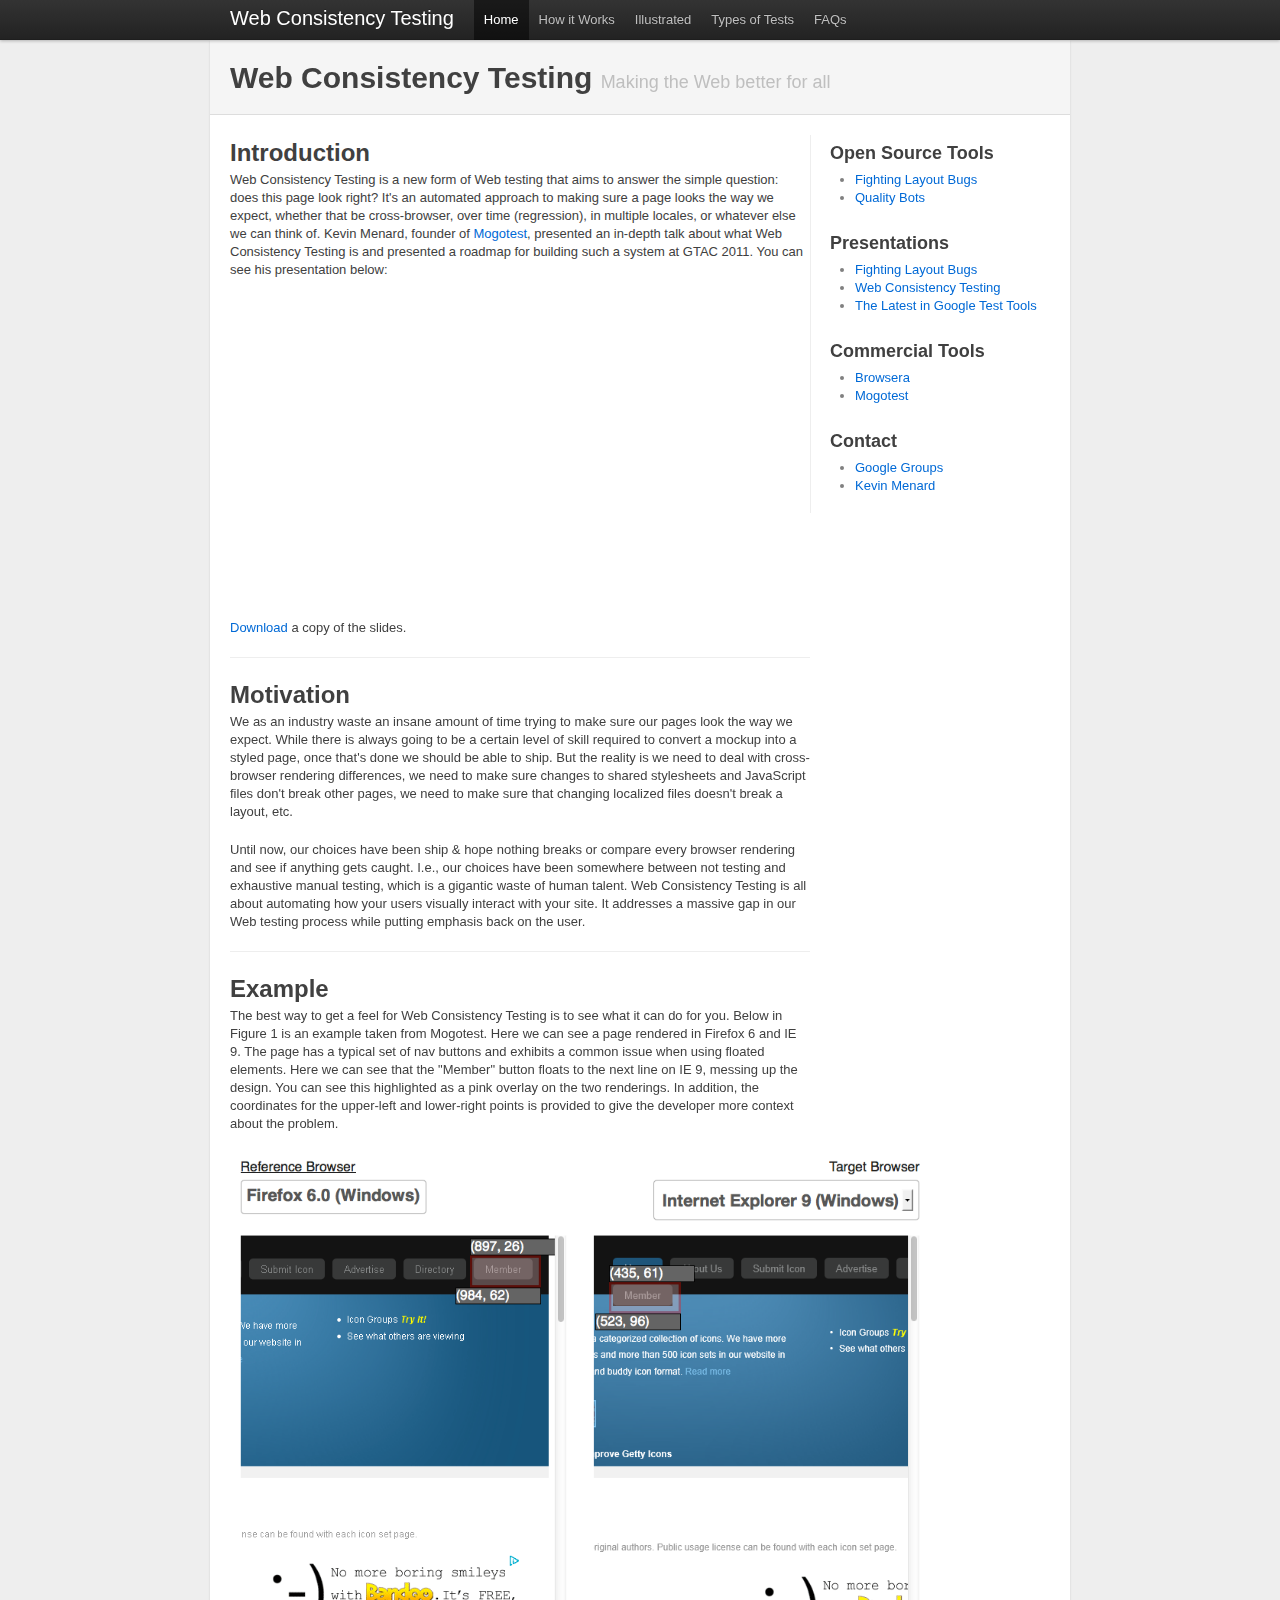
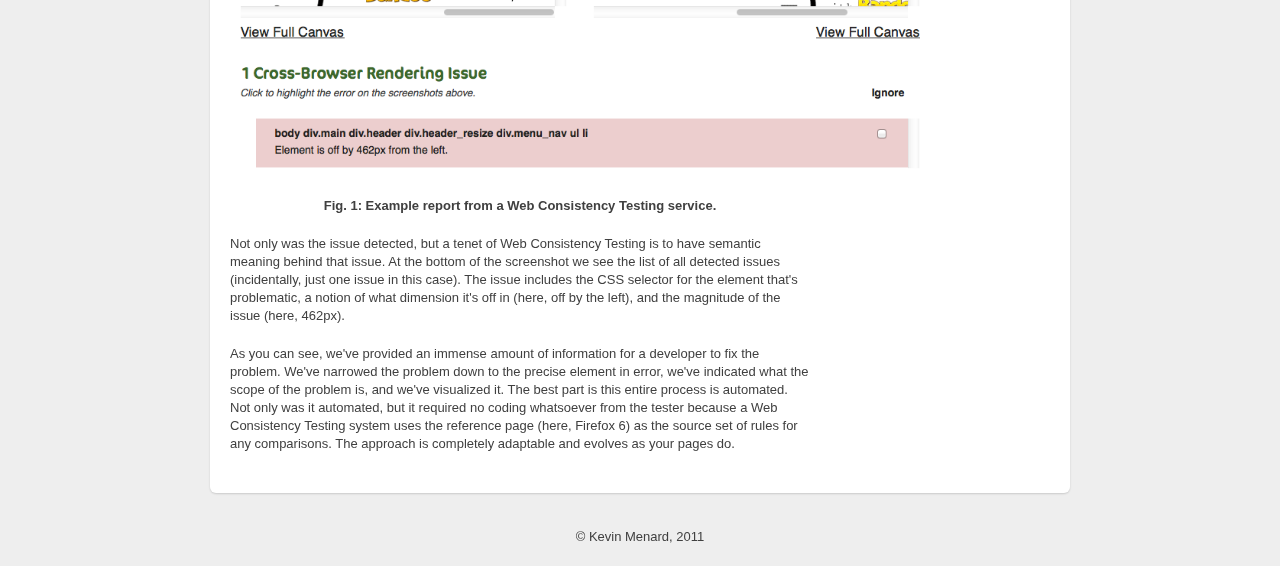
<file: index.html>
<!DOCTYPE html>
<html lang="en">
  <head>
    <meta charset="utf-8">
    <title>Web Consistency Testing</title>
    <meta name="description" content="">
    <meta name="author" content="">

    <!-- Le HTML5 shim, for IE6-8 support of HTML elements -->
    <!--[if lt IE 9]>
      <script src="http://html5shim.googlecode.com/svn/trunk/html5.js"></script>
    <![endif]-->

    <!-- Le styles -->
    <link href="bootstrap.css" rel="stylesheet">
    <link href="root.css" rel="stylesheet">
    <style type="text/css">
      /* Override some defaults */
      html, body {
        background-color: #eee;
      }
      body {
        padding-top: 40px; /* 40px to make the container go all the way to the bottom of the topbar */
      }
      .container > footer p {
        text-align: center; /* center align it with the container */
      }
      .container {
        width: 820px; /* downsize our container to make the content feel a bit tighter and more cohesive. NOTE: this removes two full columns from the grid, meaning you only go to 14 columns and not 16. */
      }

      /* The white background content wrapper */
      .container > .content {
        background-color: #fff;
        padding: 20px;
        margin: 0 -20px; /* negative indent the amount of the padding to maintain the grid system */
        -webkit-border-radius: 0 0 6px 6px;
           -moz-border-radius: 0 0 6px 6px;
                border-radius: 0 0 6px 6px;
        -webkit-box-shadow: 0 1px 2px rgba(0,0,0,.15);
           -moz-box-shadow: 0 1px 2px rgba(0,0,0,.15);
                box-shadow: 0 1px 2px rgba(0,0,0,.15);
      }

      /* Page header tweaks */
      .page-header {
        background-color: #f5f5f5;
        padding: 20px 20px 10px;
        margin: -20px -20px 20px;
      }

      /* Give a quick and non-cross-browser friendly divider */
      .content .span4 {
        margin-left: 0;
        padding-left: 19px;
        border-left: 1px solid #eee;
      }

      .topbar .btn {
        border: 0;
      }

    </style>

    <!-- Le fav and touch icons -->
    <link rel="shortcut icon" href="images/favicon.ico">
    <link rel="apple-touch-icon" href="images/apple-touch-icon.png">
    <link rel="apple-touch-icon" sizes="72x72" href="images/apple-touch-icon-72x72.png">
    <link rel="apple-touch-icon" sizes="114x114" href="images/apple-touch-icon-114x114.png">

    <script type="text/javascript">
      var _gaq = _gaq || [];
      _gaq.push(['_setAccount', 'UA-27023889-1']);
      _gaq.push(['_trackPageview']);

      (function() {
        var ga = document.createElement('script'); ga.type = 'text/javascript'; ga.async = true;
        ga.src = ('https:' == document.location.protocol ? 'https://ssl' : 'http://www') + '.google-analytics.com/ga.js';
        var s = document.getElementsByTagName('script')[0]; s.parentNode.insertBefore(ga, s);
      })();
    </script>

    <script type="text/javascript">
      var clicky_site_ids = clicky_site_ids || [];
      clicky_site_ids.push(66503723);
      (function() {
        var s = document.createElement('script');
        s.type = 'text/javascript';
        s.async = true;
        s.src = '//static.getclicky.com/js';
        ( document.getElementsByTagName('head')[0] || document.getElementsByTagName('body')[0] ).appendChild( s );
      })();
    </script>
    <noscript><p><img alt="Clicky" width="1" height="1" src="//in.getclicky.com/66503723ns.gif" /></p></noscript>
  </head>

  <body>

    <div class="topbar">
      <div class="fill">
        <div class="container">
          <a class="brand" href="/">Web Consistency Testing</a>

          <ul class="nav">
            <li class="active"><a href="/">Home</a></li>
            <li><a href="how-it-works.html">How it Works</a></li>
            <li><a href="illustrated.html">Illustrated</a></li>
            <li><a href="types_of_tests.html">Types of Tests</a></li>
            <li><a href="faqs.html">FAQs</a></li>
          </ul>

        </div>
      </div>
    </div>

    <div class="container">

      <div class="content">
        <div class="page-header">
          <h1>Web Consistency Testing <small>Making the Web better for all</small></h1>
        </div>
        <div class="row">
          <div class="span10">

            <h2>Introduction</h2>
            <p>
              Web Consistency Testing is a new form of Web testing that aims to answer the simple question: does this page look right?
              It's an automated approach to making sure a page looks the way we expect, whether that be cross-browser, over time (regression),
              in multiple locales, or whatever else we can think of.  Kevin Menard, founder of <a href="http://mogotest.com/">Mogotest</a>, presented
              an in-depth talk about what Web Consistency Testing is and presented a roadmap for building such a system at GTAC 2011.  You can see his
              presentation below:
            </p>
            
            <iframe width="560" height="315" src="http://www.youtube.com/embed/_6fV-6eMSUM" frameborder="0" allowfullscreen></iframe>
            
            <a href="/presentations/web_consistency_testing.pdf">Download</a> a copy of the slides.
            
            <hr />
            
            <h2>Motivation</h2>
            <p>
              We as an industry waste an insane amount of time trying to make sure our pages look the way we expect.  While there is always
              going to be a certain level of skill required to convert a mockup into a styled page, once that's done we should be able to ship.
              But the reality is we need to deal with cross-browser rendering differences, we need to make sure changes to shared stylesheets
              and JavaScript files don't break other pages, we need to make sure that changing localized files doesn't break a layout, etc.
            </p>
            
            <p>
              Until now, our choices have been ship &amp; hope nothing breaks or compare every browser rendering and see if anything gets caught.
              I.e., our choices have been somewhere between not testing and exhaustive manual testing, which is a gigantic waste of human talent.
              Web Consistency Testing is all about automating how your users visually interact with your site.  It addresses a massive gap in
              our Web testing process while putting emphasis back on the user.
            </p>
            
            <hr />
            
            <h2>Example</h2>
            <p>
              The best way to get a feel for Web Consistency Testing is to see what it can do for you.  Below in Figure 1 is an example taken from Mogotest.
              Here we can see a page rendered in Firefox 6 and IE 9.  The page has a typical set of nav buttons and exhibits a common issue
              when using floated elements.  Here we can see that the "Member" button floats to the next line on IE 9, messing up the design.
              You can see this highlighted as a pink overlay on the two renderings.  In addition, the coordinates for the upper-left and lower-right
              points is provided to give the developer more context about the problem.
            </p>
            
            <p style="margin-top: 20px; margin-bottom: 20px;">
              <img src="images/example_cross_browser_issue.png" alt="Example Cross-browser Issue" style="width: 700px;" />
              <div class="figure">Fig. 1: Example report from a Web Consistency Testing service.</div>
            </p>
            
            <p>
              Not only was the issue detected, but a tenet of Web Consistency Testing is to have semantic meaning behind that issue.  At the bottom
              of the screenshot we see the list of all detected issues (incidentally, just one issue in this case).  The issue includes the CSS
              selector for the element that's problematic, a notion of what dimension it's off in (here, off by the left), and the magnitude of the
              issue (here, 462px).
            </p>
            
            <p>
              As you can see, we've provided an immense amount of information for a developer to fix the problem.  We've narrowed the problem down
              to the precise element in error, we've indicated what the scope of the problem is, and we've visualized it.  The best part is this
              entire process is automated.  Not only was it automated, but it required no coding whatsoever from the tester because a Web Consistency
              Testing system uses the reference page (here, Firefox 6) as the source set of rules for any comparisons.  The approach is completely
              adaptable and evolves as your pages do.
            </p>
          </div>

          <div class="span4">
            <h3>Open Source Tools</h3>
            <ul>
              <li><a href="http://code.google.com/p/fighting-layout-bugs/">Fighting Layout Bugs</a></li>
              <li><a href="http://code.google.com/p/qualitybots/">Quality Bots</a></li>
            </ul>

            <h3>Presentations</h3>
            <ul>
              <li><a href="http://www.youtube.com/watch?v=WY3C6FHqSqQ">Fighting Layout Bugs</a></li>
              <li><a href="http://www.youtube.com/watch?v=_6fV-6eMSUM">Web Consistency Testing</a></li>
              <li><a href="http://www.youtube.com/watch?v=fQtBrmUU8Uk">The Latest in Google Test Tools</a></li>
            </ul>

            <h3>Commercial Tools</h3>
            <ul>
              <li><a href="http://browsera.com/" rel="nofollow">Browsera</a></li>
              <li><a href="http://mogotest.com/" rel="nofollow">Mogotest</a></li>
            </ul>

            <h3>Contact</h3>
            <ul>
              <li><a href="http://groups.google.com/group/web-consistency-testing">Google Groups</a></li>
              <li><a href="http://twitter.com/nirvdrum">Kevin Menard</a></li>
            </ul>
          </div>
        </div>
      </div>

      <footer>
        <p>&copy; Kevin Menard, 2011</p>
      </footer>

    </div> <!-- /container -->

  </body>
</html>
</file>
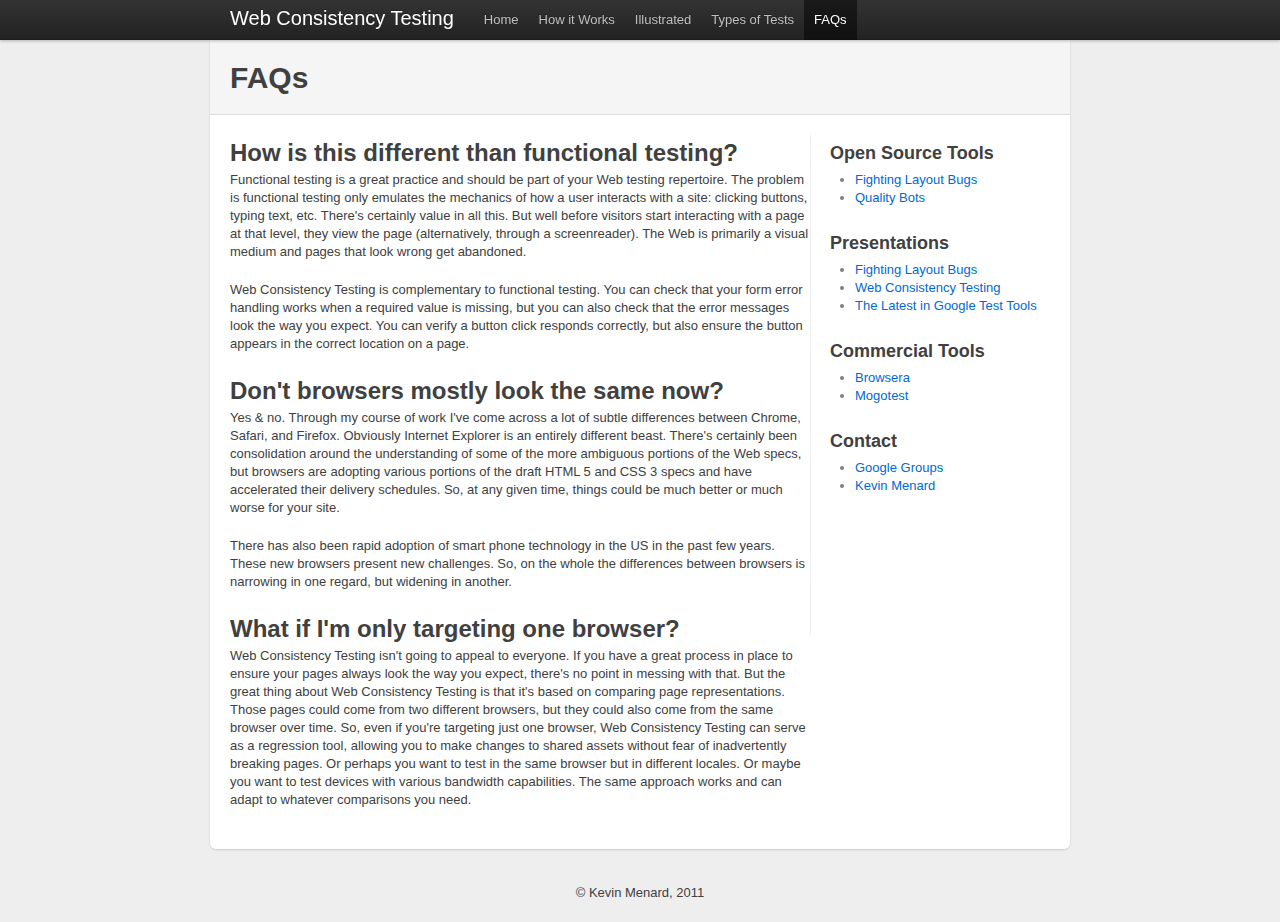
<file: faqs.html>
<!DOCTYPE html>
<html lang="en">
  <head>
    <meta charset="utf-8">
    <title>Web Consistency Testing | FAQs</title>
    <meta name="description" content="">
    <meta name="author" content="">

    <!-- Le HTML5 shim, for IE6-8 support of HTML elements -->
    <!--[if lt IE 9]>
      <script src="http://html5shim.googlecode.com/svn/trunk/html5.js"></script>
    <![endif]-->

    <!-- Le styles -->
    <link href="bootstrap.css" rel="stylesheet">
    <link href="root.css" rel="stylesheet">
    <style type="text/css">
      /* Override some defaults */
      html, body {
        background-color: #eee;
      }
      body {
        padding-top: 40px; /* 40px to make the container go all the way to the bottom of the topbar */
      }
      .container > footer p {
        text-align: center; /* center align it with the container */
      }
      .container {
        width: 820px; /* downsize our container to make the content feel a bit tighter and more cohesive. NOTE: this removes two full columns from the grid, meaning you only go to 14 columns and not 16. */
      }

      /* The white background content wrapper */
      .container > .content {
        background-color: #fff;
        padding: 20px;
        margin: 0 -20px; /* negative indent the amount of the padding to maintain the grid system */
        -webkit-border-radius: 0 0 6px 6px;
           -moz-border-radius: 0 0 6px 6px;
                border-radius: 0 0 6px 6px;
        -webkit-box-shadow: 0 1px 2px rgba(0,0,0,.15);
           -moz-box-shadow: 0 1px 2px rgba(0,0,0,.15);
                box-shadow: 0 1px 2px rgba(0,0,0,.15);
      }

      /* Page header tweaks */
      .page-header {
        background-color: #f5f5f5;
        padding: 20px 20px 10px;
        margin: -20px -20px 20px;
      }

      /* Styles you shouldn't keep as they are for displaying this base example only */
      .content .span10,
      .content .span4 {
        min-height: 500px;
      }
      /* Give a quick and non-cross-browser friendly divider */
      .content .span4 {
        margin-left: 0;
        padding-left: 19px;
        border-left: 1px solid #eee;
      }

      .topbar .btn {
        border: 0;
      }

    </style>

    <!-- Le fav and touch icons -->
    <link rel="shortcut icon" href="images/favicon.ico">
    <link rel="apple-touch-icon" href="images/apple-touch-icon.png">
    <link rel="apple-touch-icon" sizes="72x72" href="images/apple-touch-icon-72x72.png">
    <link rel="apple-touch-icon" sizes="114x114" href="images/apple-touch-icon-114x114.png">

    <script type="text/javascript">
      var _gaq = _gaq || [];
      _gaq.push(['_setAccount', 'UA-27023889-1']);
      _gaq.push(['_trackPageview']);

      (function() {
        var ga = document.createElement('script'); ga.type = 'text/javascript'; ga.async = true;
        ga.src = ('https:' == document.location.protocol ? 'https://ssl' : 'http://www') + '.google-analytics.com/ga.js';
        var s = document.getElementsByTagName('script')[0]; s.parentNode.insertBefore(ga, s);
      })();
    </script>

    <script type="text/javascript">
      var clicky_site_ids = clicky_site_ids || [];
      clicky_site_ids.push(66503723);
      (function() {
        var s = document.createElement('script');
        s.type = 'text/javascript';
        s.async = true;
        s.src = '//static.getclicky.com/js';
        ( document.getElementsByTagName('head')[0] || document.getElementsByTagName('body')[0] ).appendChild( s );
      })();
    </script>
    <noscript><p><img alt="Clicky" width="1" height="1" src="//in.getclicky.com/66503723ns.gif" /></p></noscript>
  </head>

  <body>

    <div class="topbar">
      <div class="fill">
        <div class="container">
          <a class="brand" href="/">Web Consistency Testing</a>

          <ul class="nav">
            <li><a href="/">Home</a></li>
            <li><a href="how-it-works.html">How it Works</a></li>
            <li><a href="illustrated.html">Illustrated</a></li>
            <li><a href="types_of_tests.html">Types of Tests</a></li>
            <li class="active"><a href="faqs.html">FAQs</a></li>
          </ul>

        </div>
      </div>
    </div>

    <div class="container">

      <div class="content">
        <div class="page-header">
          <h1>FAQs</h1>
        </div>
        <div class="row">
          <div class="span10">        
            <h2>How is this different than functional testing?</h2>
            <p>
              Functional testing is a great practice and should be part of your Web testing repertoire.  The problem is functional testing only emulates
              the mechanics of how a user interacts with a site: clicking buttons, typing text, etc.  There's certainly value in all this.  But well before
              visitors start interacting with a page at that level, they view the page (alternatively, through a screenreader).  The Web is primarily a visual
              medium and pages that look wrong get abandoned.
            </p>

            <p>
              Web Consistency Testing is complementary to functional testing.  You can check that your form error handling works when a required value is missing,
              but you can also check that the error messages look the way you expect.  You can verify a button click responds correctly, but also ensure the button
              appears in the correct location on a page.
            </p>
            
            <h2>Don't browsers mostly look the same now?</h2>
            <p>
              Yes &amp; no.  Through my course of work I've come across a lot of subtle differences between Chrome, Safari, and Firefox.  Obviously Internet Explorer
              is an entirely different beast.  There's certainly been consolidation around the understanding of some of the more ambiguous portions of the Web specs,
              but browsers are adopting various portions of the draft HTML 5 and CSS 3 specs and have accelerated their delivery schedules.  So, at any given time,
              things could be much better or much worse for your site.
            </p>

            <p>
              There has also been rapid adoption of smart phone technology in the US in the past few years.  These new browsers present new challenges.  So, on the
              whole the differences between browsers is narrowing in one regard, but widening in another.
            </p>

            <h2>What if I'm only targeting one browser?</h2>
            <p>
              Web Consistency Testing isn't going to appeal to everyone.  If you have a great process in place to ensure your pages always look the way you expect,
              there's no point in messing with that.  But the great thing about Web Consistency Testing is that it's based on comparing page representations.  Those
              pages could come from two different browsers, but they could also come from the same browser over time.  So, even if you're targeting just one browser,
              Web Consistency Testing can serve as a regression tool, allowing you to make changes to shared assets without fear of inadvertently breaking pages. Or
              perhaps you want to test in the same browser but in different locales.  Or maybe you want to test devices with various bandwidth capabilities.  The
              same approach works and can adapt to whatever comparisons you need.
            </p>
          </div>

          <div class="span4">
            <h3>Open Source Tools</h3>
            <ul>
              <li><a href="http://code.google.com/p/fighting-layout-bugs/">Fighting Layout Bugs</a></li>
              <li><a href="http://code.google.com/p/qualitybots/">Quality Bots</a></li>
            </ul>

            <h3>Presentations</h3>
            <ul>
              <li><a href="http://www.youtube.com/watch?v=WY3C6FHqSqQ">Fighting Layout Bugs</a></li>
              <li><a href="http://www.youtube.com/watch?v=_6fV-6eMSUM">Web Consistency Testing</a></li>
              <li><a href="http://www.youtube.com/watch?v=fQtBrmUU8Uk">The Latest in Google Test Tools</a></li>
            </ul>

            <h3>Commercial Tools</h3>
            <ul>
              <li><a href="http://browsera.com/" rel="nofollow">Browsera</a></li>
              <li><a href="http://mogotest.com/" rel="nofollow">Mogotest</a></li>
            </ul>

            <h3>Contact</h3>
            <ul>
              <li><a href="http://groups.google.com/group/web-consistency-testing">Google Groups</a></li>
              <li><a href="http://twitter.com/nirvdrum">Kevin Menard</a></li>
            </ul>
          </div>
        </div>
      </div>

      <footer>
        <p>&copy; Kevin Menard, 2011</p>
      </footer>

    </div> <!-- /container -->

  </body>
</html>
</file>
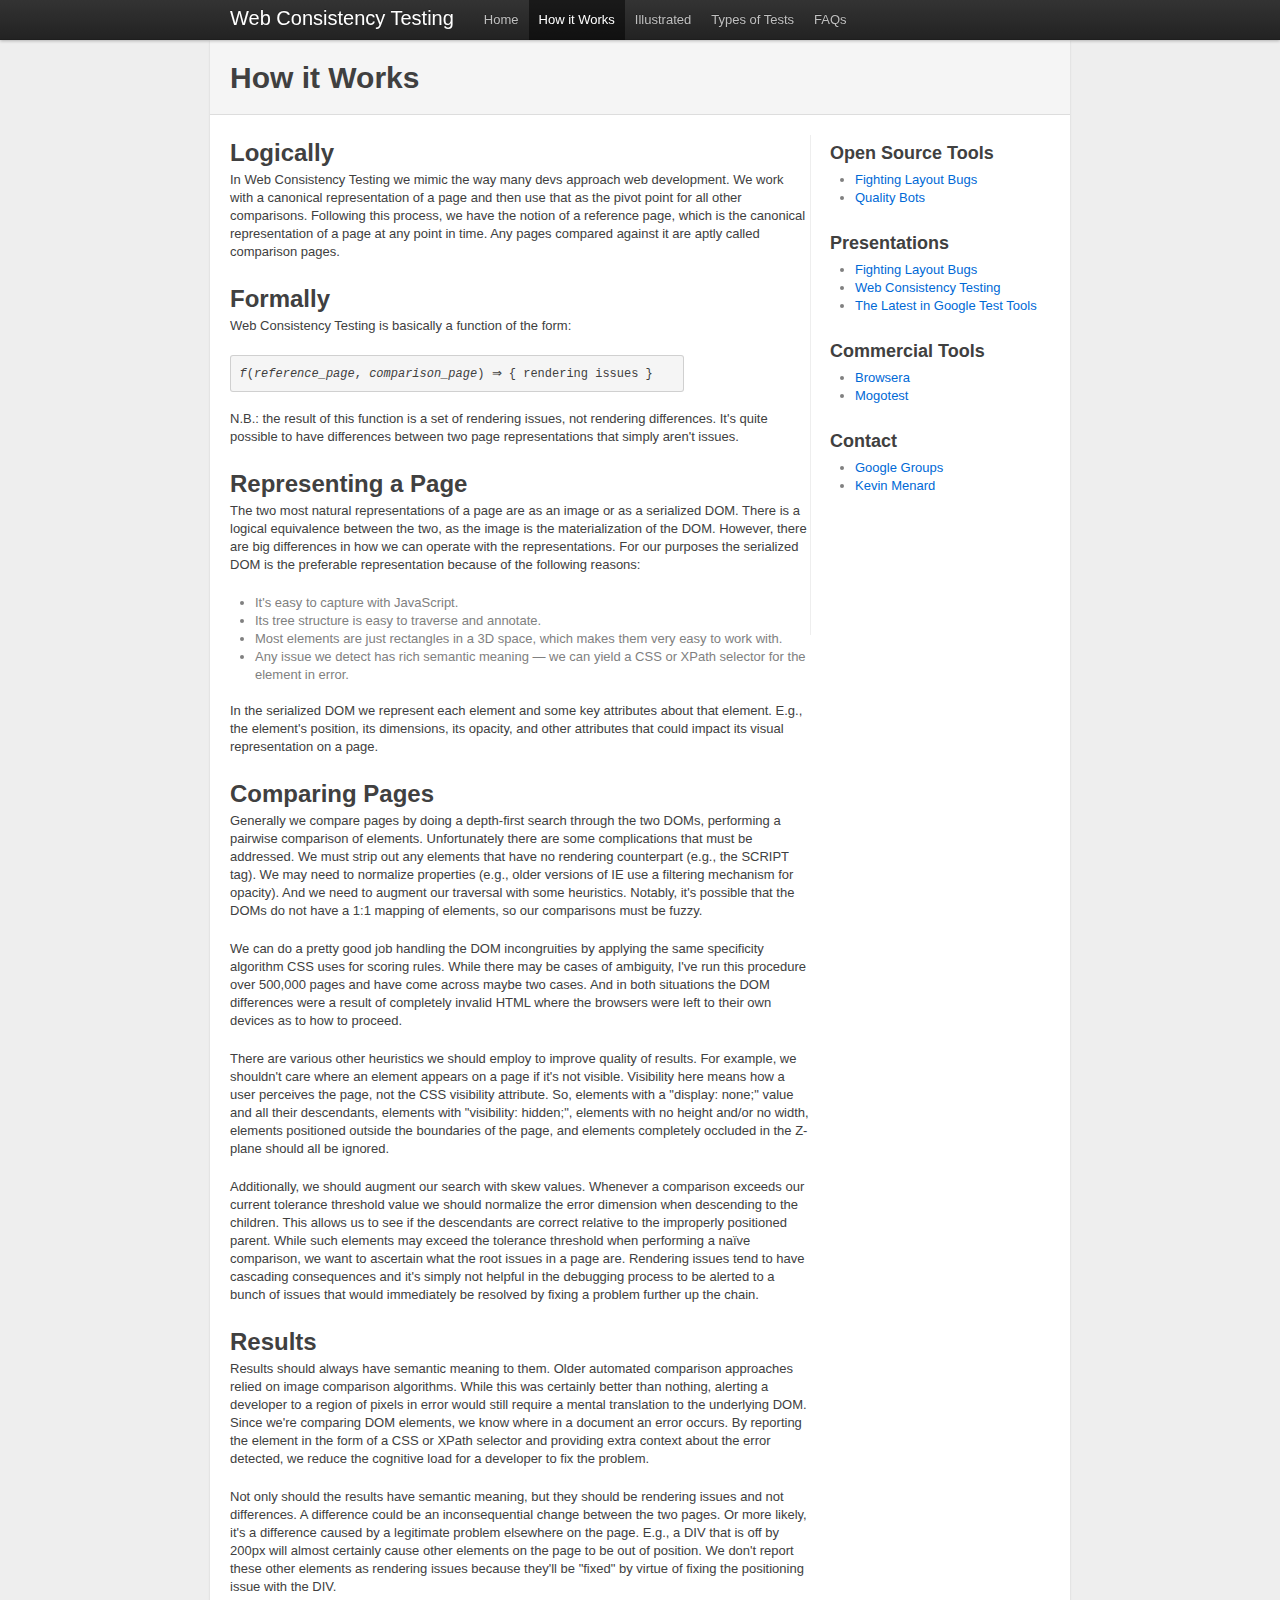
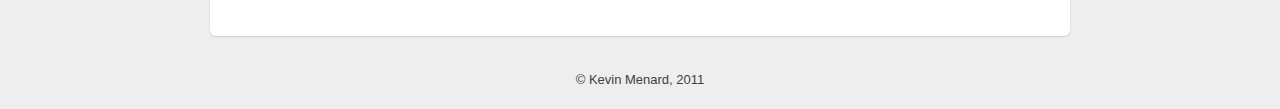
<file: how-it-works.html>
<!DOCTYPE html>
<html lang="en">
  <head>
    <meta charset="utf-8">
    <title>Web Consistency Testing | How it Works</title>
    <meta name="description" content="">
    <meta name="author" content="">

    <!-- Le HTML5 shim, for IE6-8 support of HTML elements -->
    <!--[if lt IE 9]>
      <script src="http://html5shim.googlecode.com/svn/trunk/html5.js"></script>
    <![endif]-->

    <!-- Le styles -->
    <link href="bootstrap.css" rel="stylesheet">
    <link href="root.css" rel="stylesheet">
    <style type="text/css">
      /* Override some defaults */
      html, body {
        background-color: #eee;
      }
      body {
        padding-top: 40px; /* 40px to make the container go all the way to the bottom of the topbar */
      }
      .container > footer p {
        text-align: center; /* center align it with the container */
      }
      .container {
        width: 820px; /* downsize our container to make the content feel a bit tighter and more cohesive. NOTE: this removes two full columns from the grid, meaning you only go to 14 columns and not 16. */
      }

      /* The white background content wrapper */
      .container > .content {
        background-color: #fff;
        padding: 20px;
        margin: 0 -20px; /* negative indent the amount of the padding to maintain the grid system */
        -webkit-border-radius: 0 0 6px 6px;
           -moz-border-radius: 0 0 6px 6px;
                border-radius: 0 0 6px 6px;
        -webkit-box-shadow: 0 1px 2px rgba(0,0,0,.15);
           -moz-box-shadow: 0 1px 2px rgba(0,0,0,.15);
                box-shadow: 0 1px 2px rgba(0,0,0,.15);
      }

      /* Page header tweaks */
      .page-header {
        background-color: #f5f5f5;
        padding: 20px 20px 10px;
        margin: -20px -20px 20px;
      }

      /* Styles you shouldn't keep as they are for displaying this base example only */
      .content .span10,
      .content .span4 {
        min-height: 500px;
      }
      /* Give a quick and non-cross-browser friendly divider */
      .content .span4 {
        margin-left: 0;
        padding-left: 19px;
        border-left: 1px solid #eee;
      }

      .topbar .btn {
        border: 0;
      }

    </style>

    <!-- Le fav and touch icons -->
    <link rel="shortcut icon" href="images/favicon.ico">
    <link rel="apple-touch-icon" href="images/apple-touch-icon.png">
    <link rel="apple-touch-icon" sizes="72x72" href="images/apple-touch-icon-72x72.png">
    <link rel="apple-touch-icon" sizes="114x114" href="images/apple-touch-icon-114x114.png">

    <script type="text/javascript">
      var _gaq = _gaq || [];
      _gaq.push(['_setAccount', 'UA-27023889-1']);
      _gaq.push(['_trackPageview']);

      (function() {
        var ga = document.createElement('script'); ga.type = 'text/javascript'; ga.async = true;
        ga.src = ('https:' == document.location.protocol ? 'https://ssl' : 'http://www') + '.google-analytics.com/ga.js';
        var s = document.getElementsByTagName('script')[0]; s.parentNode.insertBefore(ga, s);
      })();
    </script>

    <script type="text/javascript">
      var clicky_site_ids = clicky_site_ids || [];
      clicky_site_ids.push(66503723);
      (function() {
        var s = document.createElement('script');
        s.type = 'text/javascript';
        s.async = true;
        s.src = '//static.getclicky.com/js';
        ( document.getElementsByTagName('head')[0] || document.getElementsByTagName('body')[0] ).appendChild( s );
      })();
    </script>
    <noscript><p><img alt="Clicky" width="1" height="1" src="//in.getclicky.com/66503723ns.gif" /></p></noscript>
  </head>

  <body>

    <div class="topbar">
      <div class="fill">
        <div class="container">
          <a class="brand" href="/">Web Consistency Testing</a>

          <ul class="nav">
            <li><a href="/">Home</a></li>
            <li class="active"><a href="how-it-works.html">How it Works</a></li>
            <li><a href="illustrated.html">Illustrated</a></li>
            <li><a href="types_of_tests.html">Types of Tests</a></li>
            <li><a href="faqs.html">FAQs</a></li>
          </ul>

        </div>
      </div>
    </div>

    <div class="container">

      <div class="content">
        <div class="page-header">
          <h1>How it Works</h1>
        </div>
        <div class="row">
          <div class="span10">
            <h2>Logically</h2>
            <p>
              In Web Consistency Testing we mimic the way many devs approach web development.  We work with a canonical representation
              of a page and then use that as the pivot point for all other comparisons.  Following this process, we have the notion of
              a reference page, which is the canonical representation of a page at any point in time.  Any pages compared against it are
              aptly called comparison pages.
            </p>
            
            <h2>Formally</h2>
            <p>
              Web Consistency Testing is basically a function of the form:

              <pre style="width: 75%;"><em>f</em>(<em>reference_page</em>, <em>comparison_page</em>) &rArr; { rendering issues }</pre>

              N.B.: the result of this function is a set of rendering issues, not rendering differences.  It's quite possible to have differences
              between two page representations that simply aren't issues.
            </p>

            <h2>Representing a Page</h2>
            <p>
              The two most natural representations of a page are as an image or as a serialized DOM.  There is a logical equivalence between the two,
              as the image is the materialization of the DOM.  However, there are big differences in how we can operate with the representations.
              For our purposes the serialized DOM is the preferable representation because of the following reasons:
              
              <ul>
                <li>It's easy to capture with JavaScript.</li>
                <li>Its tree structure is easy to traverse and annotate.</li>
                <li>Most elements are just rectangles in a 3D space, which makes them very easy to work with.</li>
                <li>Any issue we detect has rich semantic meaning &mdash; we can yield a CSS or XPath selector for the element in error.</li>
              </ul>

              In the serialized DOM we represent each element and some key attributes about that element.  E.g., the element's position, its dimensions,
              its opacity, and other attributes that could impact its visual representation on a page.
            </p>

            <h2>Comparing Pages</h2>
            <p>
              Generally we compare pages by doing a depth-first search through the two DOMs, performing a pairwise comparison of elements.  Unfortunately
              there are some complications that must be addressed.  We must strip out any elements that have no rendering counterpart (e.g., the SCRIPT tag).
              We may need to normalize properties (e.g., older versions of IE use a filtering mechanism for opacity).  And we need to augment our
              traversal with some heuristics.  Notably, it's possible that the DOMs do not have a 1:1 mapping of elements, so our comparisons must be
              fuzzy.
            </p>
            
            <p>
              We can do a pretty good job handling the DOM incongruities by applying the same specificity algorithm CSS uses for scoring rules.  While there
              may be cases of ambiguity, I've run this procedure over 500,000 pages and have come across maybe two cases.  And in both situations the DOM
              differences were a result of completely invalid HTML where the browsers were left to their own devices as to how to proceed.
            </p>
            
            <p>
              There are various other heuristics we should employ to improve quality of results.  For example, we shouldn't care where an element appears
              on a page if it's not visible.  Visibility here means how a user perceives the page, not the CSS visibility attribute.  So, elements with
              a "display: none;" value and all their descendants, elements with "visibility: hidden;", elements with no height and/or no width, elements
              positioned outside the boundaries of the page, and elements completely occluded in the Z-plane should all be ignored.
            </p>

            <p>
              Additionally, we should augment our search with skew values.  Whenever a comparison exceeds our current tolerance threshold value we should normalize
              the error dimension when descending to the children.  This allows us to see if the descendants are correct relative to the improperly
              positioned parent.  While such elements may exceed the tolerance threshold when performing a naïve comparison, we want to ascertain what
              the root issues in a page are.  Rendering issues tend to have cascading consequences and it's simply not helpful in the debugging process to
              be alerted to a bunch of issues that would immediately be resolved by fixing a problem further up the chain.
            </p>

            <h2>Results</h2>
            <p>
              Results should always have semantic meaning to them.  Older automated comparison approaches relied on image comparison algorithms.  While this
              was certainly better than nothing, alerting a developer to a region of pixels in error would still require a mental translation to the
              underlying DOM.  Since we're comparing DOM elements, we know where in a document an error occurs.  By reporting the element in the form of
              a CSS or XPath selector and providing extra context about the error detected, we reduce the cognitive load for a developer to fix the problem.
            </p>
            
            <p>
              Not only should the results have semantic meaning, but they should be rendering issues and not differences.  A difference could be an
              inconsequential change between the two pages. Or more likely, it's a difference caused by a legitimate problem elsewhere on the page.
              E.g., a DIV that is off by 200px will almost certainly cause other elements on the page to be out of position.  We don't report these
              other elements as rendering issues because they'll be "fixed" by virtue of fixing the positioning issue with the DIV.
            </p>
          </div>

          <div class="span4">
            <h3>Open Source Tools</h3>
            <ul>
              <li><a href="http://code.google.com/p/fighting-layout-bugs/">Fighting Layout Bugs</a></li>
              <li><a href="http://code.google.com/p/qualitybots/">Quality Bots</a></li>
            </ul>

            <h3>Presentations</h3>
            <ul>
              <li><a href="http://www.youtube.com/watch?v=WY3C6FHqSqQ">Fighting Layout Bugs</a></li>
              <li><a href="http://www.youtube.com/watch?v=_6fV-6eMSUM">Web Consistency Testing</a></li>
              <li><a href="http://www.youtube.com/watch?v=fQtBrmUU8Uk">The Latest in Google Test Tools</a></li>
            </ul>

            <h3>Commercial Tools</h3>
            <ul>
              <li><a href="http://browsera.com/" rel="nofollow">Browsera</a></li>
              <li><a href="http://mogotest.com/" rel="nofollow">Mogotest</a></li>
            </ul>

            <h3>Contact</h3>
            <ul>
              <li><a href="http://groups.google.com/group/web-consistency-testing">Google Groups</a></li>
              <li><a href="http://twitter.com/nirvdrum">Kevin Menard</a></li>
            </ul>
          </div>
        </div>
      </div>

      <footer>
        <p>&copy; Kevin Menard, 2011</p>
      </footer>

    </div> <!-- /container -->

  </body>
</html>
</file>
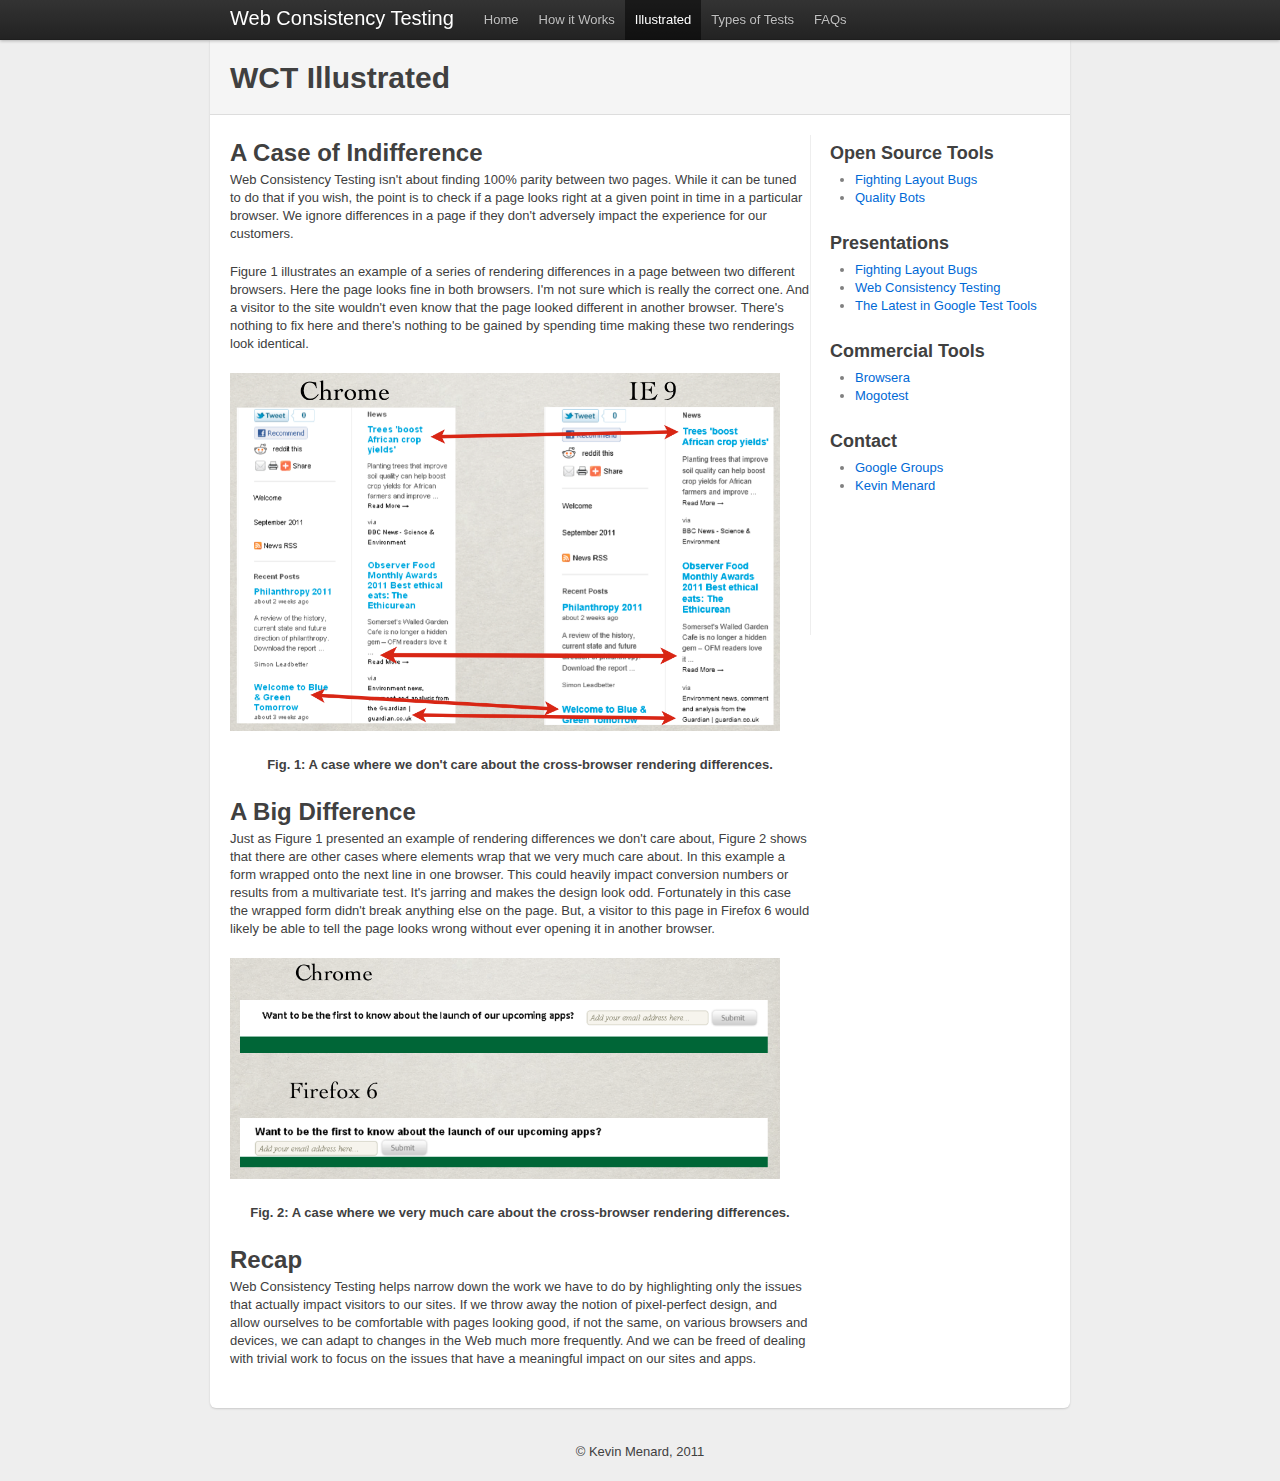
<file: illustrated.html>
<!DOCTYPE html>
<html lang="en">
  <head>
    <meta charset="utf-8">
    <title>Web Consistency Testing | Illustrated</title>
    <meta name="description" content="">
    <meta name="author" content="">

    <!-- Le HTML5 shim, for IE6-8 support of HTML elements -->
    <!--[if lt IE 9]>
      <script src="http://html5shim.googlecode.com/svn/trunk/html5.js"></script>
    <![endif]-->

    <!-- Le styles -->
    <link href="bootstrap.css" rel="stylesheet">
    <link href="root.css" rel="stylesheet">
    <style type="text/css">
      /* Override some defaults */
      html, body {
        background-color: #eee;
      }
      body {
        padding-top: 40px; /* 40px to make the container go all the way to the bottom of the topbar */
      }
      .container > footer p {
        text-align: center; /* center align it with the container */
      }
      .container {
        width: 820px; /* downsize our container to make the content feel a bit tighter and more cohesive. NOTE: this removes two full columns from the grid, meaning you only go to 14 columns and not 16. */
      }

      /* The white background content wrapper */
      .container > .content {
        background-color: #fff;
        padding: 20px;
        margin: 0 -20px; /* negative indent the amount of the padding to maintain the grid system */
        -webkit-border-radius: 0 0 6px 6px;
           -moz-border-radius: 0 0 6px 6px;
                border-radius: 0 0 6px 6px;
        -webkit-box-shadow: 0 1px 2px rgba(0,0,0,.15);
           -moz-box-shadow: 0 1px 2px rgba(0,0,0,.15);
                box-shadow: 0 1px 2px rgba(0,0,0,.15);
      }

      /* Page header tweaks */
      .page-header {
        background-color: #f5f5f5;
        padding: 20px 20px 10px;
        margin: -20px -20px 20px;
      }

      /* Styles you shouldn't keep as they are for displaying this base example only */
      .content .span10,
      .content .span4 {
        min-height: 500px;
      }
      /* Give a quick and non-cross-browser friendly divider */
      .content .span4 {
        margin-left: 0;
        padding-left: 19px;
        border-left: 1px solid #eee;
      }

      .topbar .btn {
        border: 0;
      }

    </style>

    <!-- Le fav and touch icons -->
    <link rel="shortcut icon" href="images/favicon.ico">
    <link rel="apple-touch-icon" href="images/apple-touch-icon.png">
    <link rel="apple-touch-icon" sizes="72x72" href="images/apple-touch-icon-72x72.png">
    <link rel="apple-touch-icon" sizes="114x114" href="images/apple-touch-icon-114x114.png">

    <script type="text/javascript">
      var _gaq = _gaq || [];
      _gaq.push(['_setAccount', 'UA-27023889-1']);
      _gaq.push(['_trackPageview']);

      (function() {
        var ga = document.createElement('script'); ga.type = 'text/javascript'; ga.async = true;
        ga.src = ('https:' == document.location.protocol ? 'https://ssl' : 'http://www') + '.google-analytics.com/ga.js';
        var s = document.getElementsByTagName('script')[0]; s.parentNode.insertBefore(ga, s);
      })();
    </script>

    <script type="text/javascript">
      var clicky_site_ids = clicky_site_ids || [];
      clicky_site_ids.push(66503723);
      (function() {
        var s = document.createElement('script');
        s.type = 'text/javascript';
        s.async = true;
        s.src = '//static.getclicky.com/js';
        ( document.getElementsByTagName('head')[0] || document.getElementsByTagName('body')[0] ).appendChild( s );
      })();
    </script>
    <noscript><p><img alt="Clicky" width="1" height="1" src="//in.getclicky.com/66503723ns.gif" /></p></noscript>
  </head>

  <body>

    <div class="topbar">
      <div class="fill">
        <div class="container">
          <a class="brand" href="/">Web Consistency Testing</a>

          <ul class="nav">
            <li><a href="/">Home</a></li>
            <li><a href="how-it-works.html">How it Works</a></li>
            <li class="active"><a href="illustrated.html">Illustrated</a></li>
            <li><a href="types_of_tests.html">Types of Tests</a></li>
            <li><a href="faqs.html">FAQs</a></li>
          </ul>

        </div>
      </div>
    </div>

    <div class="container">

      <div class="content">
        <div class="page-header">
          <h1>WCT Illustrated</h1>
        </div>
        <div class="row">
          <div class="span10">        
            <h2>A Case of Indifference</h2>
            <p>
              Web Consistency Testing isn't about finding 100% parity between two pages.  While it can be tuned to do that if you wish,
              the point is to check if a page looks right at a given point in time in a particular browser.  We ignore differences in
              a page if they don't adversely impact the experience for our customers.
            </p>
            
            <p>
              Figure 1 illustrates an example of a series of rendering differences in a page between two different browsers.  Here the
              page looks fine in both browsers.  I'm not sure which is really the correct one.  And a visitor to the site wouldn't even
              know that the page looked different in another browser.  There's nothing to fix here and there's nothing to be gained by
              spending time making these two renderings look identical.
            </p>

            <p style="margin-top: 20px; margin-bottom: 20px;">
              <img src="images/case_of_indifference.png" alt="A Case of Indifference" style="width: 550px;" />
              <div class="figure">Fig. 1: A case where we don't care about the cross-browser rendering differences.</div>
            </p>

            <h2>A Big Difference</h2>
            <p>
              Just as Figure 1 presented an example of rendering differences we don't care about, Figure 2 shows that there are other
              cases where elements wrap that we very much care about.  In this example a form wrapped onto the next line in one
              browser.  This could heavily impact conversion numbers or results from a multivariate test.  It's jarring and makes
              the design look odd.  Fortunately in this case the wrapped form didn't break anything else on the page.  But, a visitor
              to this page in Firefox 6 would likely be able to tell the page looks wrong without ever opening it in another browser.
            </p>
            
            <p style="margin-top: 20px; margin-bottom: 20px;">
              <img src="images/big_difference.png" alt="A Case of Indifference" style="width: 550px;" />
              <div class="figure">Fig. 2: A case where we very much care about the cross-browser rendering differences.</div>
            </p>

            <h2>Recap</h2>
            <p>
              Web Consistency Testing helps narrow down the work we have to do by highlighting only the issues that actually impact
              visitors to our sites.  If we throw away the notion of pixel-perfect design, and allow ourselves to be comfortable with
              pages looking good, if not the same, on various browsers and devices, we can adapt to changes in the Web much more
              frequently.  And we can be freed of dealing with trivial work to focus on the issues that have a meaningful impact on our
              sites and apps.
            </p>
          </div>

          <div class="span4">
            <h3>Open Source Tools</h3>
            <ul>
              <li><a href="http://code.google.com/p/fighting-layout-bugs/">Fighting Layout Bugs</a></li>
              <li><a href="http://code.google.com/p/qualitybots/">Quality Bots</a></li>
            </ul>

            <h3>Presentations</h3>
            <ul>
              <li><a href="http://www.youtube.com/watch?v=WY3C6FHqSqQ">Fighting Layout Bugs</a></li>
              <li><a href="http://www.youtube.com/watch?v=_6fV-6eMSUM">Web Consistency Testing</a></li>
              <li><a href="http://www.youtube.com/watch?v=fQtBrmUU8Uk">The Latest in Google Test Tools</a></li>
            </ul>

            <h3>Commercial Tools</h3>
            <ul>
              <li><a href="http://browsera.com/" rel="nofollow">Browsera</a></li>
              <li><a href="http://mogotest.com/" rel="nofollow">Mogotest</a></li>
            </ul>

            <h3>Contact</h3>
            <ul>
              <li><a href="http://groups.google.com/group/web-consistency-testing">Google Groups</a></li>
              <li><a href="http://twitter.com/nirvdrum">Kevin Menard</a></li>
            </ul>
          </div>
        </div>
      </div>

      <footer>
        <p>&copy; Kevin Menard, 2011</p>
      </footer>

    </div> <!-- /container -->

  </body>
</html>
</file>
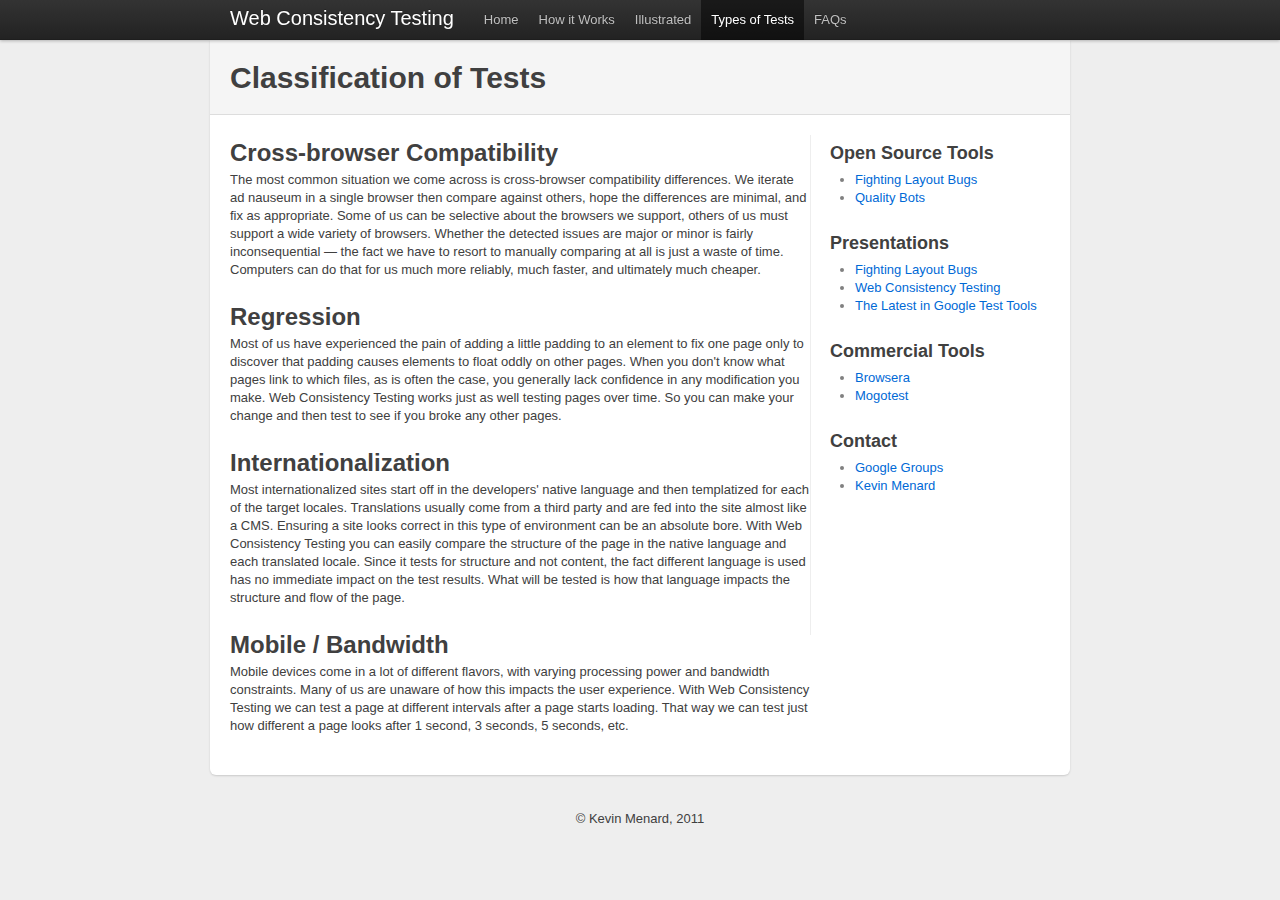
<file: types_of_tests.html>
<!DOCTYPE html>
<html lang="en">
  <head>
    <meta charset="utf-8">
    <title>Web Consistency Testing | Types of Tests</title>
    <meta name="description" content="">
    <meta name="author" content="">

    <!-- Le HTML5 shim, for IE6-8 support of HTML elements -->
    <!--[if lt IE 9]>
      <script src="http://html5shim.googlecode.com/svn/trunk/html5.js"></script>
    <![endif]-->

    <!-- Le styles -->
    <link href="bootstrap.css" rel="stylesheet">
    <link href="root.css" rel="stylesheet">
    <style type="text/css">
      /* Override some defaults */
      html, body {
        background-color: #eee;
      }
      body {
        padding-top: 40px; /* 40px to make the container go all the way to the bottom of the topbar */
      }
      .container > footer p {
        text-align: center; /* center align it with the container */
      }
      .container {
        width: 820px; /* downsize our container to make the content feel a bit tighter and more cohesive. NOTE: this removes two full columns from the grid, meaning you only go to 14 columns and not 16. */
      }

      /* The white background content wrapper */
      .container > .content {
        background-color: #fff;
        padding: 20px;
        margin: 0 -20px; /* negative indent the amount of the padding to maintain the grid system */
        -webkit-border-radius: 0 0 6px 6px;
           -moz-border-radius: 0 0 6px 6px;
                border-radius: 0 0 6px 6px;
        -webkit-box-shadow: 0 1px 2px rgba(0,0,0,.15);
           -moz-box-shadow: 0 1px 2px rgba(0,0,0,.15);
                box-shadow: 0 1px 2px rgba(0,0,0,.15);
      }

      /* Page header tweaks */
      .page-header {
        background-color: #f5f5f5;
        padding: 20px 20px 10px;
        margin: -20px -20px 20px;
      }

      /* Styles you shouldn't keep as they are for displaying this base example only */
      .content .span10,
      .content .span4 {
        min-height: 500px;
      }
      /* Give a quick and non-cross-browser friendly divider */
      .content .span4 {
        margin-left: 0;
        padding-left: 19px;
        border-left: 1px solid #eee;
      }

      .topbar .btn {
        border: 0;
      }

    </style>

    <!-- Le fav and touch icons -->
    <link rel="shortcut icon" href="images/favicon.ico">
    <link rel="apple-touch-icon" href="images/apple-touch-icon.png">
    <link rel="apple-touch-icon" sizes="72x72" href="images/apple-touch-icon-72x72.png">
    <link rel="apple-touch-icon" sizes="114x114" href="images/apple-touch-icon-114x114.png">

    <script type="text/javascript">
      var _gaq = _gaq || [];
      _gaq.push(['_setAccount', 'UA-27023889-1']);
      _gaq.push(['_trackPageview']);

      (function() {
        var ga = document.createElement('script'); ga.type = 'text/javascript'; ga.async = true;
        ga.src = ('https:' == document.location.protocol ? 'https://ssl' : 'http://www') + '.google-analytics.com/ga.js';
        var s = document.getElementsByTagName('script')[0]; s.parentNode.insertBefore(ga, s);
      })();
    </script>

    <script type="text/javascript">
      var clicky_site_ids = clicky_site_ids || [];
      clicky_site_ids.push(66503723);
      (function() {
        var s = document.createElement('script');
        s.type = 'text/javascript';
        s.async = true;
        s.src = '//static.getclicky.com/js';
        ( document.getElementsByTagName('head')[0] || document.getElementsByTagName('body')[0] ).appendChild( s );
      })();
    </script>
    <noscript><p><img alt="Clicky" width="1" height="1" src="//in.getclicky.com/66503723ns.gif" /></p></noscript>
  </head>

  <body>

    <div class="topbar">
      <div class="fill">
        <div class="container">
          <a class="brand" href="/">Web Consistency Testing</a>

          <ul class="nav">
            <li><a href="/">Home</a></li>
            <li><a href="how-it-works.html">How it Works</a></li>
            <li><a href="illustrated.html">Illustrated</a></li>
            <li class="active"><a href="types_of_tests.html">Types of Tests</a></li>
            <li><a href="faqs.html">FAQs</a></li>
          </ul>

        </div>
      </div>
    </div>

    <div class="container">

      <div class="content">
        <div class="page-header">
          <h1>Classification of Tests</h1>
        </div>
        <div class="row">
          <div class="span10">
            <h2>Cross-browser Compatibility</h2>
            <p>
              The most common situation we come across is cross-browser compatibility differences.  We iterate ad nauseum in a single browser then
              compare against others, hope the differences are minimal, and fix as appropriate.  Some of us can be selective about the browsers we
              support, others of us must support a wide variety of browsers.  Whether the detected issues are major or minor is fairly
              inconsequential &mdash; the fact we have to resort to manually comparing at all is just a waste of time.  Computers can do that for us
              much more reliably, much faster, and ultimately much cheaper.
            </p>
            
            <h2>Regression</h2>
            <p>
              Most of us have experienced the pain of adding a little padding to an element to fix one page only to discover that padding causes
              elements to float oddly on other pages.  When you don't know what pages link to which files, as is often the case, you generally
              lack confidence in any modification you make.  Web Consistency Testing works just as well testing pages over time.  So you can make
              your change and then test to see if you broke any other pages.
            </p>
            
            <h2>Internationalization</h2>
            <p>
              Most internationalized sites start off in the developers' native language and then templatized for each of the target locales.
              Translations usually come from a third party and are fed into the site almost like a CMS.  Ensuring a site looks correct in this type
              of environment can be an absolute bore.  With Web Consistency Testing you can easily compare the structure of the page in the
              native language and each translated locale.  Since it tests for structure and not content, the fact different language is used has
              no immediate impact on the test results.  What will be tested is how that language impacts the structure and flow of the page.
            </p>

            <h2>Mobile / Bandwidth</h2>
            <p>
              Mobile devices come in a lot of different flavors, with varying processing power and bandwidth constraints.  Many of us
              are unaware of how this impacts the user experience.  With Web Consistency Testing we can test a page at different intervals after
              a page starts loading.  That way we can test just how different a page looks after 1 second, 3 seconds, 5 seconds, etc.
            </p>
          </div>

          <div class="span4">
            <h3>Open Source Tools</h3>
            <ul>
              <li><a href="http://code.google.com/p/fighting-layout-bugs/">Fighting Layout Bugs</a></li>
              <li><a href="http://code.google.com/p/qualitybots/">Quality Bots</a></li>
            </ul>

            <h3>Presentations</h3>
            <ul>
              <li><a href="http://www.youtube.com/watch?v=WY3C6FHqSqQ">Fighting Layout Bugs</a></li>
              <li><a href="http://www.youtube.com/watch?v=_6fV-6eMSUM">Web Consistency Testing</a></li>
              <li><a href="http://www.youtube.com/watch?v=fQtBrmUU8Uk">The Latest in Google Test Tools</a></li>
            </ul>

            <h3>Commercial Tools</h3>
            <ul>
              <li><a href="http://browsera.com/" rel="nofollow">Browsera</a></li>
              <li><a href="http://mogotest.com/" rel="nofollow">Mogotest</a></li>
            </ul>

            <h3>Contact</h3>
            <ul>
              <li><a href="http://groups.google.com/group/web-consistency-testing">Google Groups</a></li>
              <li><a href="http://twitter.com/nirvdrum">Kevin Menard</a></li>
            </ul>
          </div>
        </div>
      </div>

      <footer>
        <p>&copy; Kevin Menard, 2011</p>
      </footer>

    </div> <!-- /container -->

  </body>
</html>
</file>
<file: root.css>
p {
  margin-bottom: 20px;
}

.figure {
  text-align: center;
  font-weight: bold;
}
</file>
